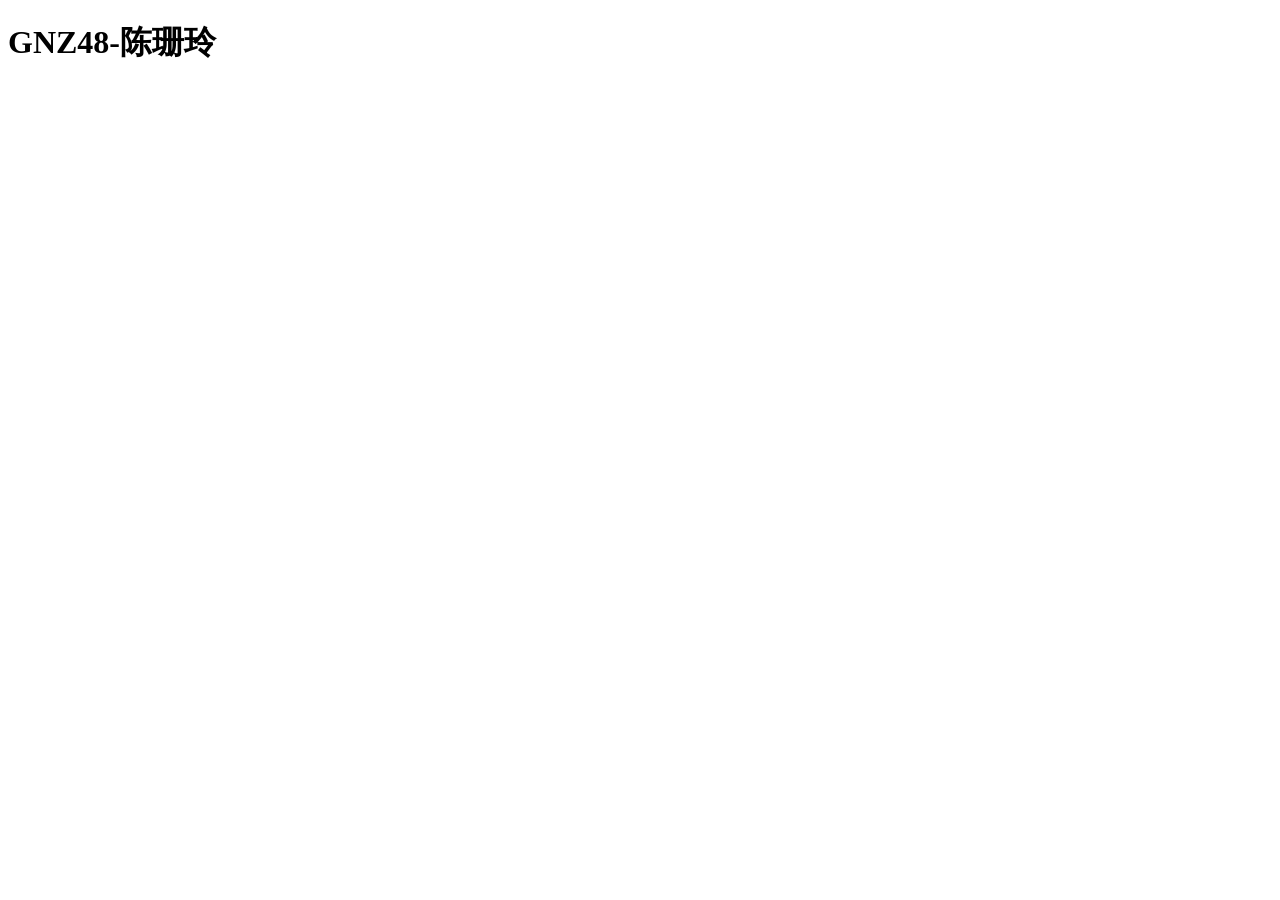
<file: index.html>
<!DOCTYPE html>
<html lang="en">
<head>
    <meta charset="UTF-8">
    <meta name="viewport" content="width=device-width, initial-scale=1.0">
    <title>叮铃～叮铃～叮铃</title>
</head>
<body>

    <h1>GNZ48-陈珊玲</h1>
    
</body>
</html>
</file>
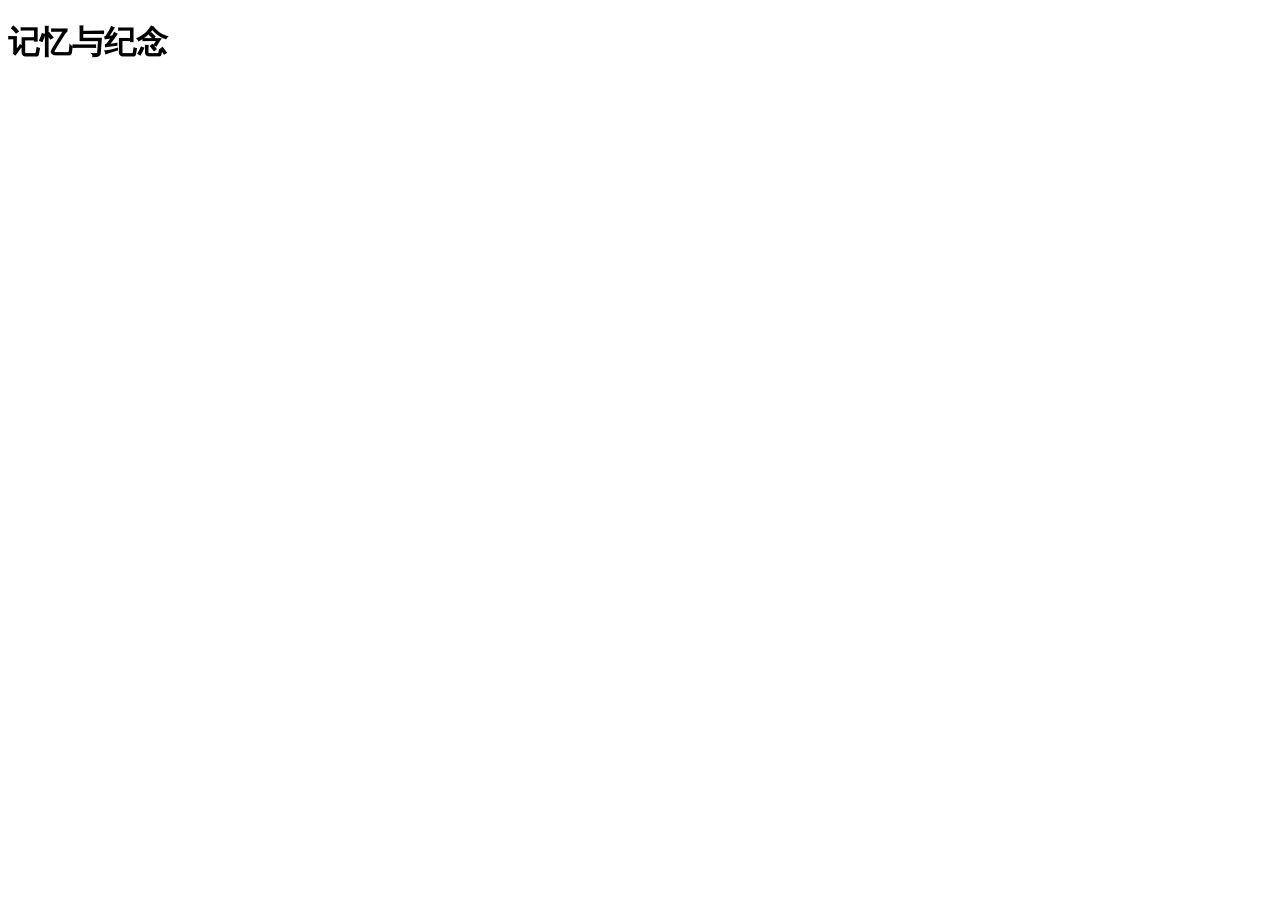
<file: memories/index.html>
<!DOCTYPE html>
<html lang="en">
<head>
    <meta charset="UTF-8">
    <meta name="viewport" content="width=device-width, initial-scale=1.0">
    <title>记忆与纪念</title>
</head>
<body>

    <h1>记忆与纪念</h1>
    
</body>
</html>
</file>
